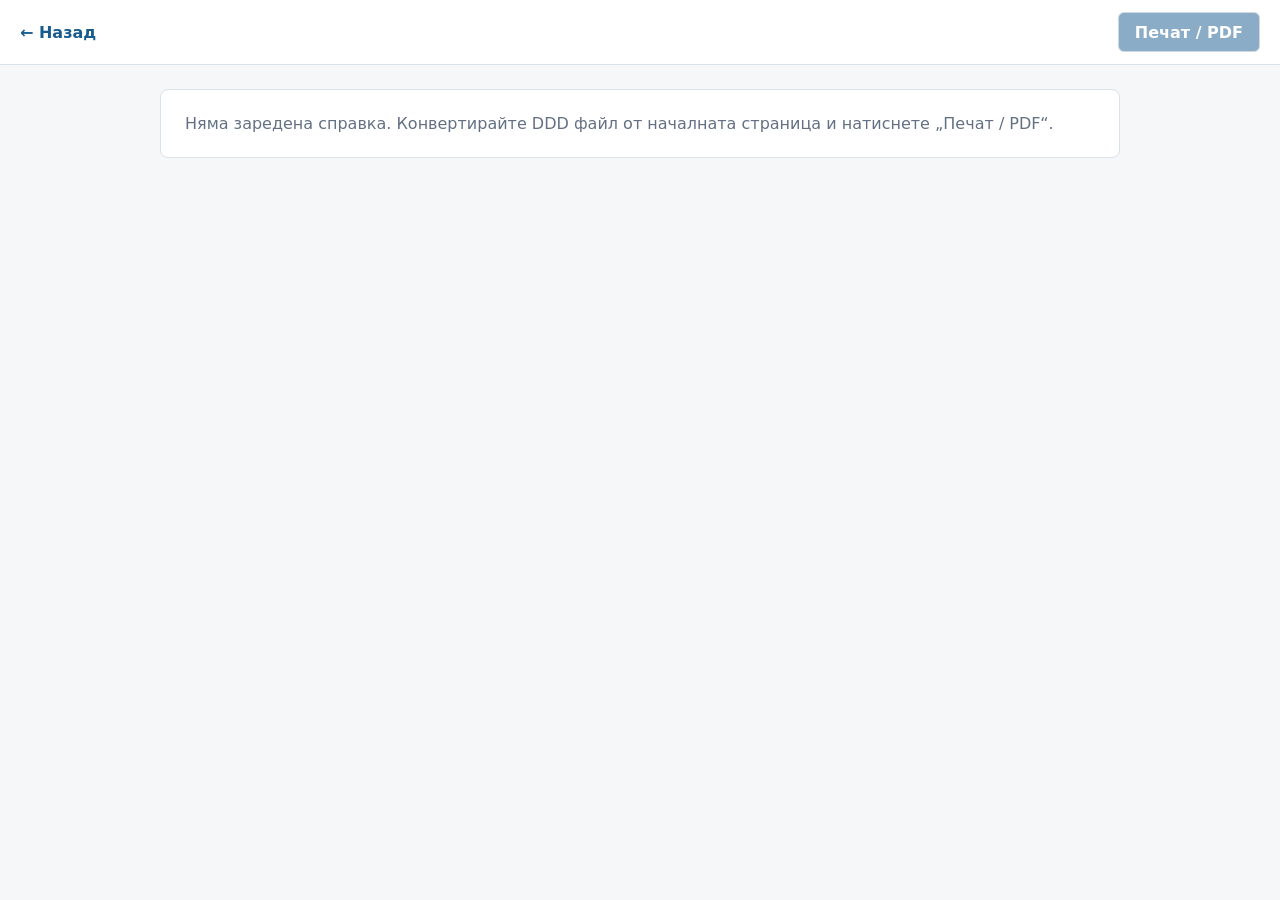
<file: public/report.html>
<!doctype html>
<html lang="bg">
  <head>
    <meta charset="utf-8" />
    <meta name="viewport" content="width=device-width, initial-scale=1" />
    <title>Справка</title>
    <link rel="stylesheet" href="./report.css" />
  </head>
  <body>
    <div class="report-toolbar no-print">
      <a class="report-back" href="./index.html">← Назад</a>
      <button class="report-print" data-print-report type="button">Печат / PDF</button>
    </div>

    <main class="report-page">
      <p class="report-empty" data-report-empty hidden>
        Няма заредена справка. Конвертирайте DDD файл от началната страница и натиснете „Печат / PDF“.
      </p>
      <article data-report-root hidden></article>
    </main>

    <script type="module" src="./report-view.js"></script>
  </body>
</html>
</file>
<file: public/report.css>
:root {
  color-scheme: light;
  --text: #17202a;
  --muted: #637083;
  --line: #d9e1ea;
  --accent: #2c8a6a;
}

* {
  box-sizing: border-box;
}

body {
  margin: 0;
  color: var(--text);
  font-family:
    Inter, ui-sans-serif, system-ui, -apple-system, BlinkMacSystemFont, "Segoe UI", sans-serif;
  background: #f5f7f9;
}

.report-toolbar {
  display: flex;
  align-items: center;
  justify-content: space-between;
  gap: 12px;
  padding: 12px 20px;
  background: #fff;
  border-bottom: 1px solid var(--line);
}

.report-back {
  color: #185c8f;
  text-decoration: none;
  font-weight: 650;
}

.report-print {
  min-height: 40px;
  padding: 0 16px;
  border: 1px solid #9eb4c9;
  border-radius: 6px;
  background: #185c8f;
  color: #fff;
  font: inherit;
  font-weight: 700;
  cursor: pointer;
}

.report-print:disabled {
  opacity: 0.5;
  cursor: not-allowed;
}

.report-page {
  width: min(960px, calc(100% - 32px));
  margin: 24px auto 48px;
}

.report-empty {
  padding: 24px;
  background: #fff;
  border: 1px solid var(--line);
  border-radius: 8px;
  color: var(--muted);
}

[data-report-root] {
  padding: 28px;
  background: #fff;
  border: 1px solid var(--line);
  border-radius: 8px;
}

.report-eyebrow {
  margin: 0 0 8px;
  color: var(--accent);
  font-size: 12px;
  font-weight: 700;
  letter-spacing: 0.04em;
  text-transform: uppercase;
}

.report-header h1 {
  margin: 0 0 16px;
  font-size: 28px;
}

.report-meta {
  margin: 0 0 6px;
  color: var(--muted);
}

.report-identity {
  display: grid;
  grid-template-columns: repeat(3, minmax(0, 1fr));
  gap: 12px;
  margin: 20px 0 0;
  padding: 0;
}

.report-identity-item {
  padding: 12px;
  background: #f7f9fb;
  border: 1px solid var(--line);
  border-radius: 6px;
}

.report-identity dt {
  margin: 0 0 4px;
  color: var(--muted);
  font-size: 13px;
  font-weight: 600;
}

.report-identity dd {
  margin: 0;
  font-weight: 700;
  overflow-wrap: anywhere;
}

section h2 {
  margin: 28px 0 12px;
  font-size: 18px;
}

table {
  width: 100%;
  border-collapse: collapse;
  font-size: 14px;
}

thead {
  display: table-header-group;
}

th,
td {
  padding: 8px 10px;
  border: 1px solid var(--line);
  text-align: left;
}

th {
  background: #eef4f8;
  font-weight: 700;
}

tbody tr:nth-child(even) {
  background: #fbfcfd;
}

.report-footer {
  margin-top: 24px;
  padding-top: 16px;
  border-top: 1px solid var(--line);
  color: var(--muted);
  font-size: 13px;
}

.report-footer p {
  margin: 0 0 8px;
}

@media (max-width: 720px) {
  .report-identity {
    grid-template-columns: 1fr;
  }

  table {
    display: block;
    overflow-x: auto;
  }
}

@media print {
  @page {
    margin: 14mm;
  }

  body {
    background: #fff;
  }

  .no-print {
    display: none !important;
  }

  .report-page {
    width: auto;
    margin: 0;
  }

  [data-report-root] {
    padding: 0;
    border: 0;
    border-radius: 0;
  }

  table {
    font-size: 11px;
  }

  th,
  td {
    padding: 5px 6px;
  }
}
</file>
